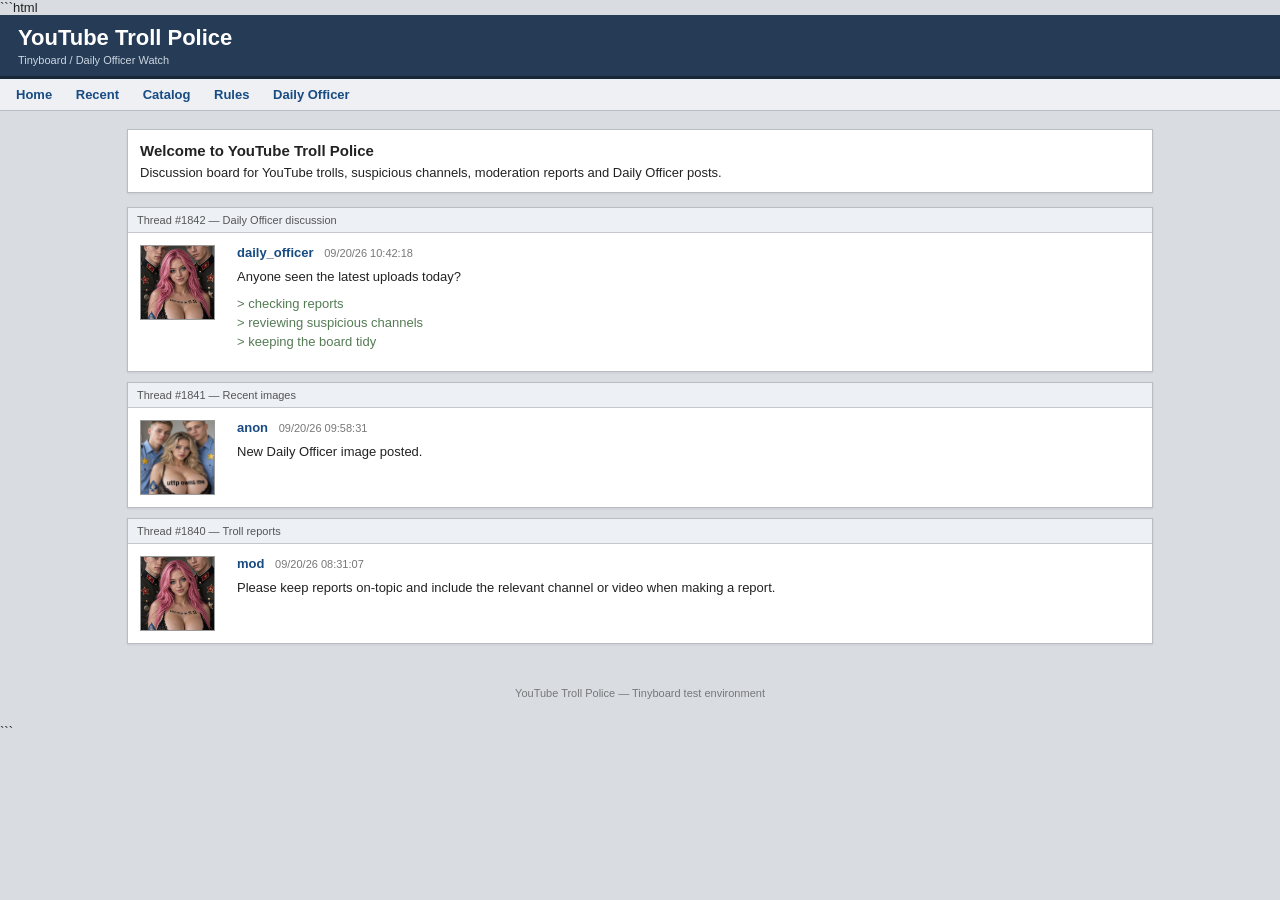
<file: index.html>
```html
<!DOCTYPE html>
<html lang="en">
<head>
<meta charset="UTF-8">
<meta name="viewport" content="width=device-width, initial-scale=1.0">
<title>YouTube Troll Police - Tinyboard</title>

<style>
* {
    box-sizing: border-box;
}

html, body {
    margin: 0;
    padding: 0;
    min-height: 100%;
}

body {
    background: #d9dce1;
    color: #222;
    font-family: Arial, Helvetica, sans-serif;
    font-size: 13px;
}

header {
    background: #263b55;
    color: white;
    border-bottom: 3px solid #182738;
    padding: 10px 18px;
}

.site-title {
    font-size: 22px;
    font-weight: bold;
}

.site-subtitle {
    margin-top: 3px;
    color: #cbd6e2;
    font-size: 11px;
}

nav {
    background: #eef0f4;
    border-bottom: 1px solid #b9bdc5;
    padding: 8px 16px;
}

nav a {
    color: #174b82;
    text-decoration: none;
    font-weight: bold;
    margin-right: 20px;
}

nav a:hover {
    text-decoration: underline;
}

main {
    max-width: 1050px;
    margin: 18px auto;
    padding: 0 12px;
}

.notice,
.thread {
    background: white;
    border: 1px solid #b8bcc3;
    box-shadow: 0 1px 2px rgba(0,0,0,.08);
}

.notice {
    padding: 12px;
    margin-bottom: 14px;
}

.notice h2 {
    font-size: 15px;
    margin: 0 0 6px;
}

.thread {
    margin-bottom: 10px;
}

.thread-header {
    background: #edf0f4;
    border-bottom: 1px solid #c4c8ce;
    padding: 6px 9px;
    color: #555;
    font-size: 11px;
}

.post {
    display: flex;
    gap: 12px;
    padding: 12px;
}

.avatar {
    width: 85px;
    flex-shrink: 0;
}

.avatar img {
    width: 75px;
    height: 75px;
    object-fit: cover;
    border: 1px solid #999;
}

.post-content {
    flex: 1;
}

.username {
    color: #174b82;
    font-weight: bold;
}

.date {
    color: #777;
    font-size: 11px;
    margin-left: 7px;
}

.post-content p {
    line-height: 1.45;
    margin: 8px 0;
}

.quote {
    color: #557b55;
}

footer {
    text-align: center;
    color: #777;
    font-size: 11px;
    padding: 25px;
}

/* Test layer */

#video-layer {
    position: fixed;
    inset: 0;
    overflow: hidden;
    pointer-events: none;
    z-index: 999999;
}

.video-window {
    position: absolute;
    width: 280px;
    height: 205px;
    background: #000;
    border: 2px solid #333;
    box-shadow: 5px 7px 20px rgba(0,0,0,.65);
    pointer-events: auto;
}

.video-titlebar {
    height: 24px;
    line-height: 24px;
    padding: 0 7px;
    background: #333;
    color: white;
    font-size: 11px;
}

.video-window video {
    display: block;
    width: 100%;
    height: calc(100% - 24px);
    background: black;
    object-fit: contain;
}
</style>
</head>

<body>

<header>
    <div class="site-title">YouTube Troll Police</div>
    <div class="site-subtitle">Tinyboard / Daily Officer Watch</div>
</header>

<nav>
    <a href="#">Home</a>
    <a href="#">Recent</a>
    <a href="#">Catalog</a>
    <a href="#">Rules</a>
    <a href="#">Daily Officer</a>
</nav>

<main>

    <div class="notice">
        <h2>Welcome to YouTube Troll Police</h2>
        Discussion board for YouTube trolls, suspicious channels,
        moderation reports and Daily Officer posts.
    </div>

    <section class="thread">
        <div class="thread-header">
            Thread #1842 — Daily Officer discussion
        </div>

        <div class="post">
            <div class="avatar">
                <img src="images/joyjak.jpg" alt="Daily Officer">
            </div>

            <div class="post-content">
                <span class="username">daily_officer</span>
                <span class="date">09/20/26 10:42:18</span>

                <p>
                    Anyone seen the latest uploads today?
                </p>

                <p class="quote">
                    &gt; checking reports<br>
                    &gt; reviewing suspicious channels<br>
                    &gt; keeping the board tidy
                </p>
            </div>
        </div>
    </section>

    <section class="thread">
        <div class="thread-header">
            Thread #1841 — Recent images
        </div>

        <div class="post">
            <div class="avatar">
                <img src="images/joyjak2.png" alt="Recent image">
            </div>

            <div class="post-content">
                <span class="username">anon</span>
                <span class="date">09/20/26 09:58:31</span>

                <p>
                    New Daily Officer image posted.
                </p>
            </div>
        </div>
    </section>

    <section class="thread">
        <div class="thread-header">
            Thread #1840 — Troll reports
        </div>

        <div class="post">
            <div class="avatar">
                <img src="images/joyjak.jpg" alt="Daily Officer">
            </div>

            <div class="post-content">
                <span class="username">mod</span>
                <span class="date">09/20/26 08:31:07</span>

                <p>
                    Please keep reports on-topic and include the relevant
                    channel or video when making a report.
                </p>
            </div>
        </div>
    </section>

</main>

<footer>
    YouTube Troll Police — Tinyboard test environment
</footer>

<script>
const videos = [
    'https://files.catbox.moe/8h2le9.mp4',
    'https://files.catbox.moe/51ydv0.mp4',
    'https://files.catbox.moe/51ydv0.mp4',
    'https://files.catbox.moe/51ydv0.mp4',
    'https://files.catbox.moe/sziqkw.mp4',
    'https://files.catbox.moe/sziqkw.mp4',
    'https://files.catbox.moe/sziqkw.mp4',
    'https://files.catbox.moe/sziqkw.mp4',
    'https://files.catbox.moe/sziqkw.mp4',
    'https://files.catbox.moe/8h2le9.mp4',
    'https://files.catbox.moe/8h2le9.mp4',
    'https://files.catbox.moe/8h2le9.mp4',
    'https://files.catbox.moe/8h2le9.mp4'
];

let activated = false;
let realPopup = null;

/*
 * Nothing happens when the site is merely opened.
 * The first click anywhere on the document activates the test.
 */
document.addEventListener('click', activate, {
    once: true
});

function activate() {
    if (activated) return;
    activated = true;

    /*
     * Attempt one genuine browser popup from the user gesture.
     * Firefox may block this according to its popup settings.
     */
    try {
        realPopup = window.open(
            '',
            'trollPoliceTest',
            'width=600,height=420,resizable=yes,scrollbars=no'
        );

        if (realPopup) {
            realPopup.document.write(`
                <!doctype html>
                <html>
                <head>
                    <title>YouTube Troll Police - Video Test</title>
                    <style>
                        html, body {
                            margin: 0;
                            width: 100%;
                            height: 100%;
                            background: #000;
                            overflow: hidden;
                        }

                        video {
                            width: 100%;
                            height: 100%;
                            object-fit: contain;
                        }
                    </style>
                </head>

                <body>
                    <video
                        id="video"
                        src="${videos[0]}"
                        controls
                        autoplay
                        playsinline>
                    </video>

                    <script>
                        const video = document.getElementById('video');

                        video.volume = 1;
                        video.muted = false;

                        video.play().catch(() => {});
                    <\/script>
                </body>
                </html>
            `);

            realPopup.document.close();
        }
    } catch (error) {
        console.log('Popup was blocked by the browser.');
    }

    /*
     * Turn the original page into the video test surface.
     */
    const layer = document.createElement('div');
    layer.id = 'video-layer';
    document.body.appendChild(layer);

    /*
     * The remaining videos take over the page.
     */
    videos.slice(1).forEach((src, index) => {
        setTimeout(() => {
            createVideoWindow(layer, src, index);
        }, index * 120);
    });
}

function createVideoWindow(layer, src, index) {
    const box = document.createElement('div');
    box.className = 'video-window';

    const title = document.createElement('div');
    title.className = 'video-titlebar';
    title.textContent = 'YouTube Troll Police — Video ' + (index + 2);

    const video = document.createElement('video');

    video.src = src;
    video.autoplay = true;
    video.controls = true;
    video.loop = true;
    video.playsInline = true;

    /*
     * Request maximum normal HTMLMediaElement volume.
     * Firefox can still enforce its own autoplay/audio policy.
     */
    video.volume = 1;
    video.muted = false;

    box.appendChild(title);
    box.appendChild(video);
    layer.appendChild(box);

    let x = Math.random() * Math.max(1, innerWidth - box.offsetWidth);
    let y = Math.random() * Math.max(1, innerHeight - box.offsetHeight);

    let dx = (Math.random() < .5 ? -1 : 1) *
             (1.5 + Math.random() * 3);

    let dy = (Math.random() < .5 ? -1 : 1) *
             (1.5 + Math.random() * 3);

    box.style.left = x + 'px';
    box.style.top = y + 'px';

    video.play().catch(() => {});

    function animate() {
        if (!box.isConnected) return;

        const maxX = Math.max(0, innerWidth - box.offsetWidth);
        const maxY = Math.max(0, innerHeight - box.offsetHeight);

        x += dx;
        y += dy;

        if (x <= 0 || x >= maxX) {
            dx *= -1;
            x = Math.max(0, Math.min(x, maxX));
        }

        if (y <= 0 || y >= maxY) {
            dy *= -1;
            y = Math.max(0, Math.min(y, maxY));
        }

        box.style.left = x + 'px';
        box.style.top = y + 'px';

        requestAnimationFrame(animate);
    }

    requestAnimationFrame(animate);
}
</script>

</body>
</html>
```
</file>
